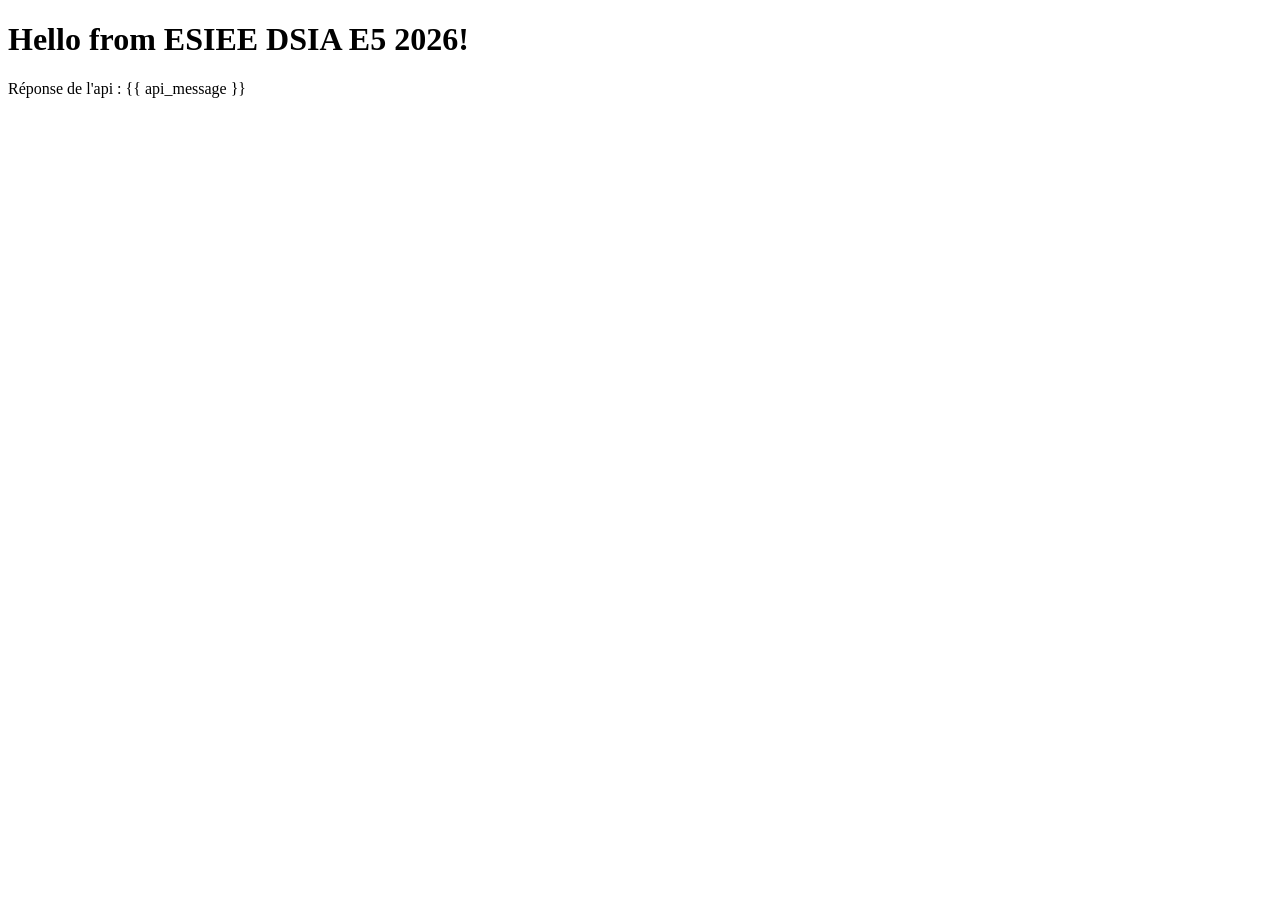
<file: seances/seance-0-docker/tp/demo-app/front/app/templates/index.html>
<!DOCTYPE html>
<html lang="fr">
<head>
    <meta charset="UTF-8">
    <title>front</title>
</head>
<body>
    <h1>Hello from ESIEE DSIA E5 2026!</h1>
    <p>Réponse de l'api : {{ api_message }}</p>
</body>
</html>
</file>
